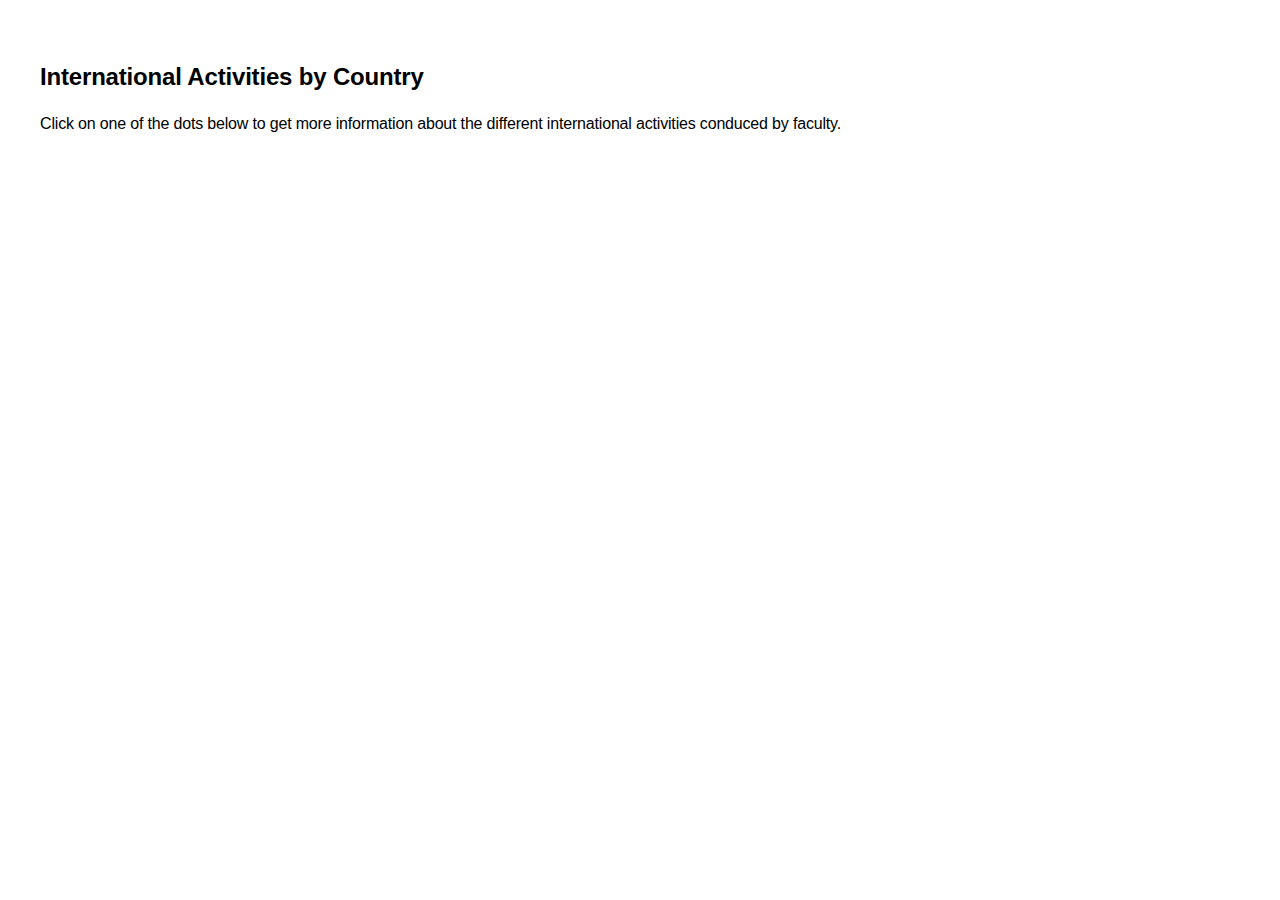
<file: index.html>
<!DOCTYPE html>
<html lang="en">
  <head>
    <title>My Map</title>
  </head>
  <body>
    <link rel="stylesheet" href="./css/global_map.css" />
    <div id="wrapper" class="wrapper">
      <div id="tooltip" class="tooltip">
        <div class="tooltip-country" id="country"></div>
        <div class="tooltip-value"><span id="value"></span></div>
      </div>
    </div>
    <section>
      <h2>International Activities by Country</h2>
      <p>
        Click on one of the dots below to get more information about the
        different international activities conduced by faculty.
      </p>
      <div class="activity_legend">
        
      </div>
      <!-- TODO add legend explaining colors -->
      <div class="activity_list"></div>
    </section>

    <div id="modal_section" class="modal">
      <div class="modal_box">
        <div class="modal_header">
          <div class="modal_header_text">ACTIVITY</div>

          <div class="modal_close">
            <div class="modal_close_txt">&times;</div>
          </div>
        </div>
        <div id="modal_content"></div>
      </div>
    </div>
    <script src="https://d3js.org/d3.v5.min.js"></script>
    <script src="./js/draw_map.js"></script>
    <script src="./js/draw_table.js"></script>
    <script src="./js/global_map_main.js"></script>
    <!-- TODO add tooltips to circles -->
    <!-- TODO add info cards for each activity -->
  </body>
</html>
</file>
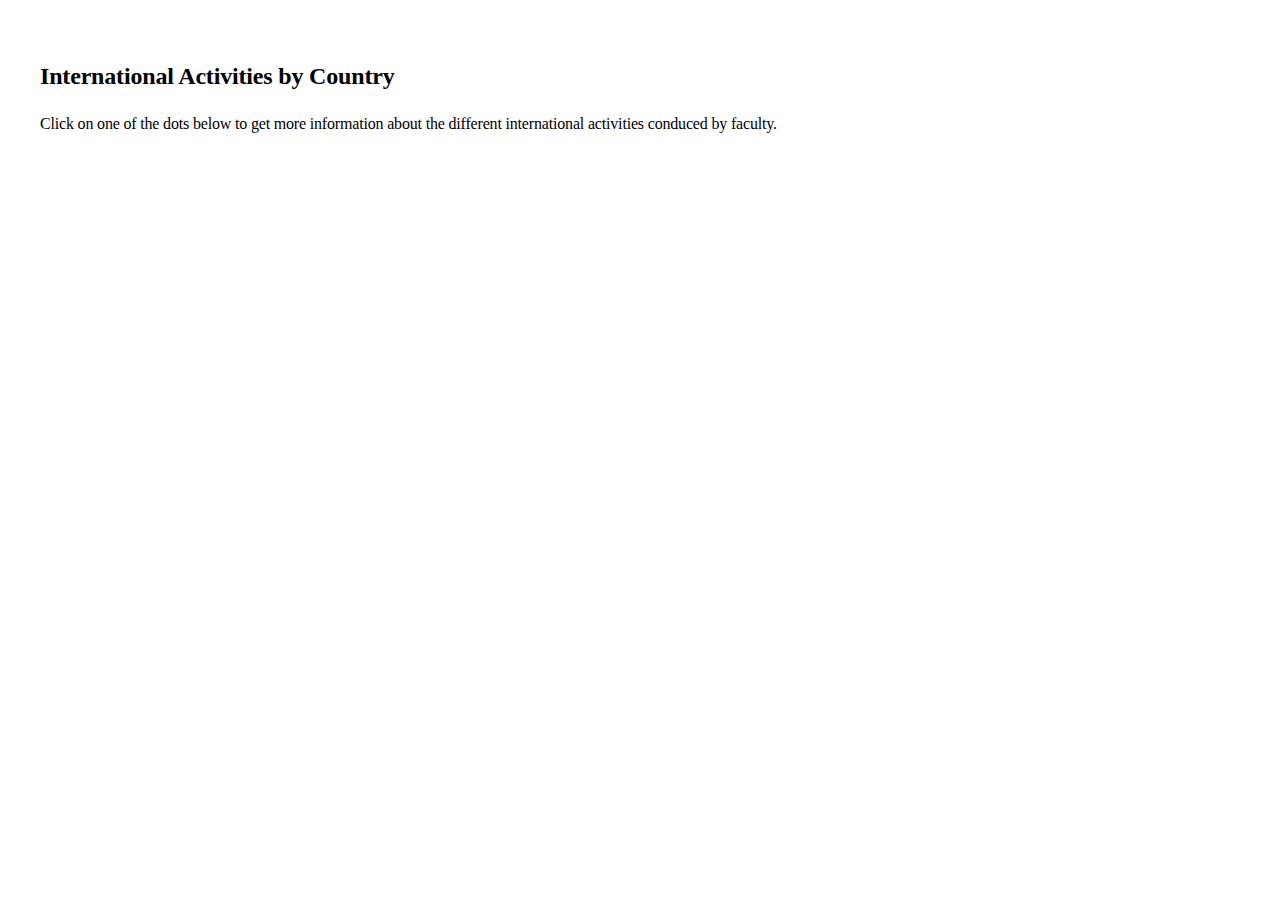
<file: dist/index.html>
<!DOCTYPE html>
<html lang="en">
  <head>
    <meta charset="UTF-8" />
    <meta http-equiv="X-UA-Compatible" content="IE=edge" />
    <meta name="viewport" content="width=device-width, initial-scale=1.0" />
    <title>Map</title>
    <link rel="stylesheet" href="global-map-um.css" />
  </head>
  <body>
    <div id="lmd-wrapper">
      <div id="lmd-tooltip">
        <div class="tooltip-country" id="country"></div>
        <div class="tooltip-value"><span id="value"></span></div>
      </div>
    </div>
    <section>
      <h2>International Activities by Country</h2>
      <p>
        Click on one of the dots below to get more information about the
        different international activities conduced by faculty.
      </p>
      <div class="activity-legend"></div>
      <div class="activity-list"></div>
    </section>

    <div id="lmd-modal_section" class="lmd-modal">
      <div class="lmd-modal_box">
        <div class="lmd-modal_header">
          <div class="lmd-modal_header_text">ACTIVITY</div>

          <div class="lmd-modal_close">
            <div class="lmd-modal_close_txt">&times;</div>
          </div>
        </div>
        <div id="lmd-modal_content"></div>
      </div>
    </div>
    <script src="https://d3js.org/d3.v5.min.js"></script>
    <script src="global-map-um.js"></script>
  </body>
</html>
</file>
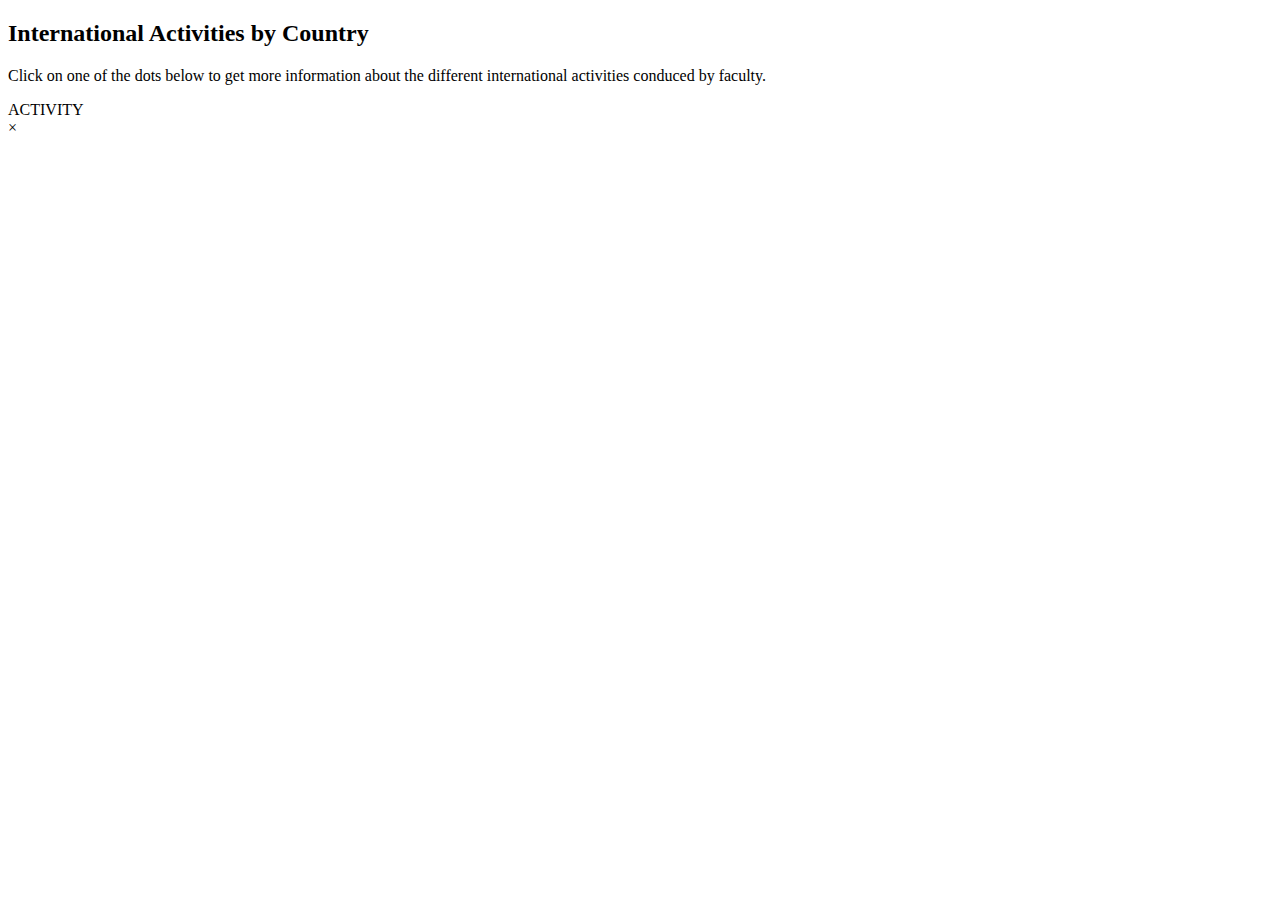
<file: test/index.html>
<!DOCTYPE html>
<html lang="en">
  <head>
    <meta charset="UTF-8" />
    <meta http-equiv="X-UA-Compatible" content="IE=edge" />
    <meta name="viewport" content="width=device-width, initial-scale=1.0" />
    <title>Document</title>
  </head>
  <body>
    <!-- test start -->
    <link
      href="https://global.com.miami.edu/_assets/css/global-map-um.css"
      media="all"
      rel="stylesheet"
      type="text/css"
    />
    <section class="lmd-graphic">
      <div id="lmd-wrapper">
        <div id="lmd-tooltip">
          <div class="tooltip-country" id="country"></div>
          <div class="tooltip-value"><span id="value"></span></div>
        </div>
      </div>
      <section>
        <h2>International Activities by Country</h2>
        <p>
          Click on one of the dots below to get more information about the
          different international activities conduced by faculty.
        </p>
        <div class="activity-legend"></div>
        <div class="activity-list"></div>
      </section>
    </section>
    <div class="lmd-modal" id="lmd-modal_section">
      <div class="lmd-modal_box">
        <div class="lmd-modal_header">
          <div class="lmd-modal_header_text">ACTIVITY</div>
          <div class="lmd-modal_close">
            <div class="lmd-modal_close_txt">&#215;</div>
          </div>
        </div>
        <div id="lmd-modal_content"></div>
      </div>
    </div>
    <script
      charset="utf-8"
      src="https://d3js.org/d3.v5.min.js"
      type="text/javascript"
    ></script>
    <script
      charset="utf-8"
      src="https://global.com.miami.edu/_assets/js/global-map-um.js"
      type="text/javascript"
    ></script>

    <!-- test end -->
  </body>
</html>
</file>
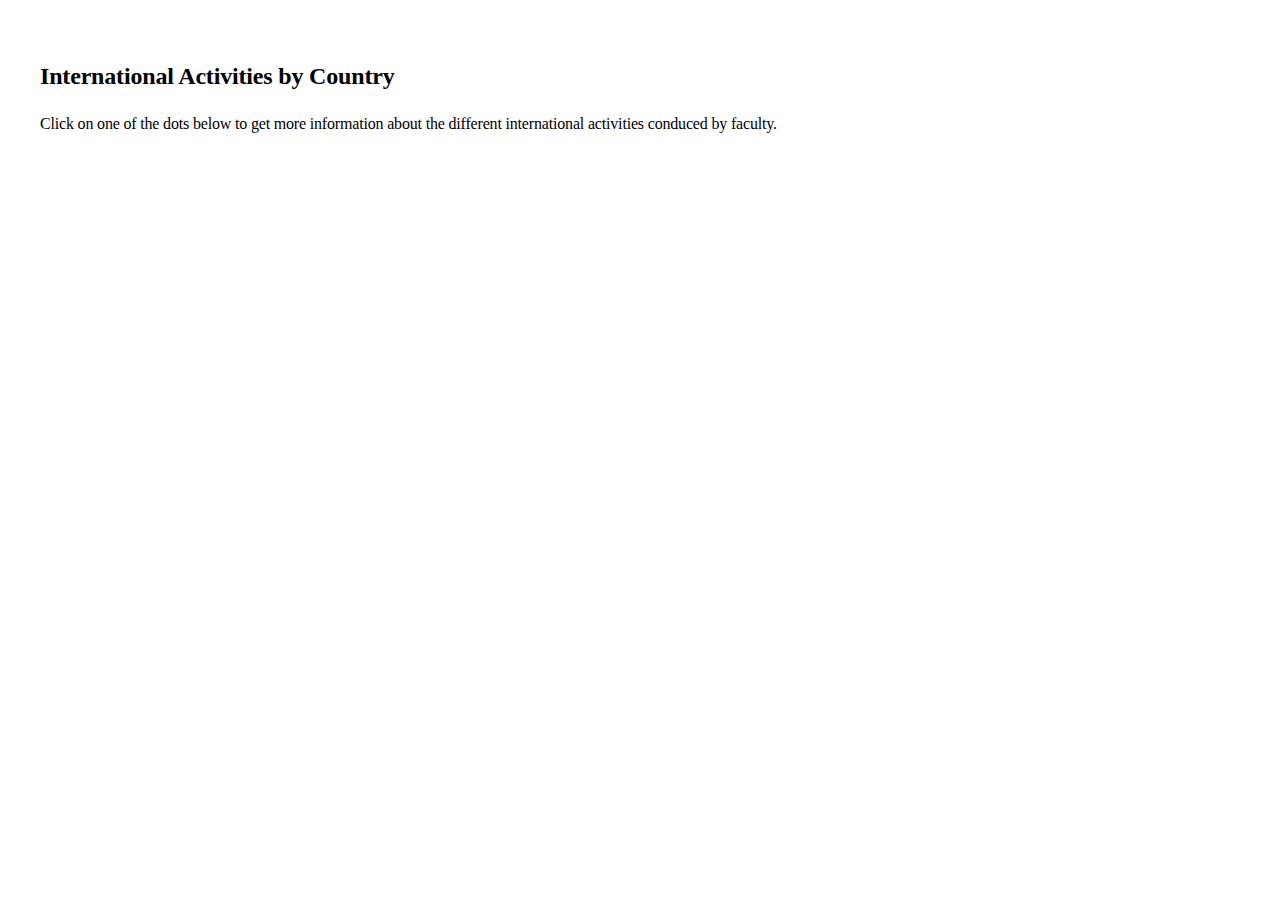
<file: single.html>
<!DOCTYPE html>
<html lang="en">
  <head>
    <meta charset="UTF-8" />
    <meta http-equiv="X-UA-Compatible" content="IE=edge" />
    <meta name="viewport" content="width=device-width, initial-scale=1.0" />
    <title>Document</title>
  </head>
  <body>
    <style>
      .lmd-graphic {
        padding: 2em;
        letter-spacing: -0.011em;
        font-size: 16px;
        line-height: 1.4;
      }

      #lmd-wrapper {
        position: relative;
      }

      .earth {
        fill: #e2f1f1;
        stroke: none;
      }

      .graticule {
        stroke: #cadddd;
        fill: none;
      }

      .country {
        fill: #999;
      }
      .country-bubble {
        fill: #f47321;
        opacity: 0.4;
        stroke-width: 1px;
        stroke: white;
      }

      .bubble-active {
        opacity: 1;
      }

      #lmd-tooltip {
        opacity: 0;
        position: absolute;
        top: -12px;
        left: 0;
        padding: 0.6em 1em;
        background: #fff;
        text-align: center;
        border: 1px solid #ddd;
        z-index: 10;
        transition: all 0.2s ease-out;
        pointer-events: none;
      }

      #lmd-tooltip:before {
        content: '';
        position: absolute;
        bottom: 0;
        left: 50%;
        width: 12px;
        height: 12px;
        background: white;
        border: 1px solid #ddd;
        border-top-color: transparent;
        border-left-color: transparent;
        transform: translate(-50%, 50%) rotate(45deg);
        transform-origin: center center;
        z-index: 10;
      }

      .tooltip-country {
        margin-bottom: 0.2em;
        font-weight: 600;
      }

      .tooltip-value {
        font-size: 0.8em;
      }

      .activity-legend {
        display: flex;
        flex-direction: row;
        flex-wrap: wrap;
        /* justify-content: space-between; */
        margin-bottom: 50px;
      }

      .legend-group {
        display: flex;
        flex-direction: row;
        align-items: center;
        margin-right: 15px;
        margin-bottom: 20px;
      }

      .legend-dot {
        display: inline-block;
        height: 20px;
        width: 20px;
        border-radius: 99999px;
        margin-right: 5px;
      }
      .legend-opt {
        margin: 0;
      }
      /* ACTIVITIES BELOW */

      .country-row {
        max-width: 900px;
        display: grid;
        grid-template-columns: 1fr 3fr;
        margin-bottom: 30px;
        column-gap: 20px;
        padding-top: 10px;
      }
      .country-name-box h3 {
        margin: 0;
      }
      .activity-box {
        display: flex;
        flex-direction: row;
        flex-wrap: wrap;
      }

      .activity {
        background-color: #f47321;
        display: inline-block;
        width: 20px;
        height: 20px;
        border-radius: 50%;
        margin-right: 10px;
        margin-bottom: 10px;
      }

      /* MODAL */
      .lmd-modal {
        display: none;
        position: fixed;
        z-index: 1000;
        left: 0;
        top: 0;
        width: 100%;
        height: 100%;
        overflow: auto;
        background-color: black;
        background-color: rgb(32, 29, 29, 0.4);
      }

      .lmd-modal_box {
        background-color: white;
        margin: 5% auto;
        padding: 20px;
        border: 1px solid black;
        width: 75%;
      }

      .lmd-modal_header {
        display: flex;
        justify-content: space-between;
        align-items: center;
        margin-bottom: 25px;
        font-weight: 700;
      }
      .lmd-modal_header_text {
        font-size: 14px;
      }
      .lmd-modal_close {
        cursor: pointer;
        background-color: black;
        width: 20px;
        height: 20px;
        padding: 3px;
        margin-right: 5px;
        border-radius: 50%;
        display: inline-block;
        text-align: center;
        color: white;
        font-size: 25px;
        display: flex;
        justify-content: center;
        align-items: center;
        font-weight: 500;
        border: 1.5px solid transparent;
      }

      .lmd-modal_close:hover {
        border-color: black;
        color: black;
        background-color: white;
      }

      .lmd-modal_close_txt {
        margin-top: -3px;
      }

      .lmd-modal_header_right {
        width: 40%;
      }

      .lmd-modal_header_right .sdb_download_general {
        visibility: hidden;
      }

      .activity_hed {
        margin: 0;
      }

      .activity_grid {
        display: grid;
        grid-template-columns: 1fr 1fr;
        column-gap: 20px;
        margin-top: 20px;
      }
      .activity_description {
        margin-top: 0;
      }

      .info_hed {
        margin: 0;
      }
      .info_txt {
        margin-top: 0;
      }
    </style>
    <section class= "lmd-graphic">
      <div id="lmd-wrapper">
        <div id="lmd-tooltip">
          <div class="tooltip-country" id="country"></div>
          <div class="tooltip-value"><span id="value"></span></div>
        </div>
      </div>
      <section>
        <h2>International Activities by Country</h2>
        <p>
          Click on one of the dots below to get more information about the
          different international activities conduced by faculty.
        </p>
        <div class="activity-legend"></div>
        <div class="activity-list"></div>
      </section>
    </section>
    <div id="lmd-modal_section" class="lmd-modal">
      <div class="lmd-modal_box">
        <div class="lmd-modal_header">
          <div class="lmd-modal_header_text">ACTIVITY</div>

          <div class="lmd-modal_close">
            <div class="lmd-modal_close_txt">&times;</div>
          </div>
        </div>
        <div id="lmd-modal_content"></div>
      </div>
    </div>
    <script src="https://d3js.org/d3.v5.min.js"></script>
    <script>
      async function main() {
        // load country shapes & coordinate data
        const countryShapes = await d3.json('./data/world-geojson.json');
        const countryData = await d3.csv('./data/world_coords.csv');

        // load working data
        const _dataset = await d3.csv(
          './data/activities_by_country_20210208.csv'
        );

        // accessors for working data
        const activityNameAccessor = d => d['International Activity Name'];
        const countryAccessor = d => d['IA Country'];

        // clean and prep working data
        let dataset = _dataset.filter(d => countryAccessor(d) != 'NA');

        const nestedData = d3.nest().key(countryAccessor).entries(dataset);

        drawMap(countryShapes, countryData, nestedData);
        drawTable(nestedData);

        function drawMap(countryShapes, countryData, nestedData) {
          // create chart dimensions
          let dimensions = {
            width: 700,
            margin: {
              top: 10,
              right: 10,
              bottom: 10,
              left: 10,
            },
          };
          dimensions.boundedWidth =
            dimensions.width - dimensions.margin.left - dimensions.margin.right;

          const sphere = {type: 'Sphere'};
          const projection = d3
            .geoEqualEarth()
            .fitWidth(dimensions.boundedWidth, countryShapes);

          const pathGenerator = d3.geoPath(projection);
          const [[x0, y0], [x1, y1]] = pathGenerator.bounds(countryShapes);
          dimensions.boundedHeight = y1;
          dimensions.height =
            dimensions.boundedHeight +
            dimensions.margin.top +
            dimensions.margin.bottom;

          // Draw canvas

          const wrapper = d3
            .select('#lmd-wrapper')
            .append('svg')
            .attr('width', dimensions.width)
            .attr('height', dimensions.height);

          const bounds = wrapper
            .append('g')
            .style(
              'transform',
              `translate(${dimensions.margin.left}px, ${dimensions.margin.top}px)`
            );

          // Create scales

          const eventCount = nestedData.map(d => d.values.length);
          const rScale = d3
            .scaleLinear()
            .domain(d3.extent(eventCount))
            .range([4, 50])
            .nice();

          // 5. Draw data

          const earth = bounds
            .append('path')
            .attr('class', 'earth')
            .attr('d', pathGenerator(sphere));

          const graticuleJson = d3.geoGraticule10();
          const graticule = bounds
            .append('path')
            .attr('class', 'graticule')
            .attr('d', pathGenerator(graticuleJson));

          const countries = bounds
            .selectAll('.country')
            .data(countryShapes.features)
            .enter()
            .append('path')
            .attr('class', 'country')
            .attr('d', pathGenerator)
            .attr('fill', '#d2d3d4')
            .attr('stroke', '#fff');

          function getCoordinates(country) {
            let country_name;
            if (country == 'Congo, Dem. Rep.') {
              country_name = 'Congo [DRC]';
            } else if (country == 'Trinidad & Tobago') {
              country_name = 'Trinidad and Tobago';
            } else if (country == 'Korea, Rep.') {
              country_name = 'South Korea';
            } else if (country == 'Russian Federation') {
              country_name = 'Russia';
            } else if (country == 'North Macedonia') {
              country_name = 'Macedonia [FYROM]';
            } else if (country == 'Venezuela, RB') {
              country_name = 'Venezuela';
            } else if (country == 'Taiwan, China') {
              country_name = 'Taiwan';
            } else if (country == 'Slovak Republic') {
              country_name = 'Slovakia';
            } else {
              country_name = country;
            }
            let _data = countryData.filter(d => d.country == country_name)[0];
            return [_data.longitude, _data.latitude];
          }

          const countryList = nestedData.map(d => d.key);

          nestedData.forEach(d => {
            const country = d.key;
            const countryId = countryList.indexOf(country);
            const activities = +d.values.length;
            const [x, y] = getCoordinates(country);
            const p = projection([x, y]);
            const bubble = bounds
              .append('circle')
              .attr('cx', p[0])
              .attr('cy', p[1])
              .attr('id', `country_${countryId}`)
              .attr('r', rScale(activities))
              .attr('class', 'country-bubble');
          });

          // Add interactivity
          // TODO On hover, highlight the dot and show country name
          // TODO On click smooth scroll to the country on the list below

          d3.selectAll('.country-bubble')
            .on('mouseenter', onMouseEnter)
            .on('mouseleave', onMouseLeave)
            .on('click', navigateToRow);

          const tooltip = d3.select('#lmd-tooltip');
          function onMouseEnter() {
            d3.select(this).classed('bubble-active', true);
            const countryIndex = this.id.split('_')[1];
            const _data = nestedData[countryIndex];
            const name = _data.key;
            const value = _data.values.length;
            const cx = this.getAttribute('cx');
            const cy = this.getAttribute('cy');
            const r = this.getAttribute('r');

            const value_tense = value == 1 ? 'activity' : 'activities';

            tooltip.style('opacity', 1);

            tooltip.select('#country').text(() => {
              if (name == 'Congo, Dem. Rep.') {
                return 'Democratic Republic of the Congo';
              } else if (name == 'Trinidad & Tobago') {
                return 'Trinidad and Tobago';
              } else if (name == 'Korea, Rep.') {
                return 'South Korea';
              } else if (name == 'Russian Federation') {
                return 'Russia';
              } else if (name == 'North Macedonia') {
                return 'North Macedonia (Former Yugoslavic Republic of Macedonia)';
              } else if (name == 'Venezuela, RB') {
                return 'Venezuela';
              } else if (name == 'Taiwan, China') {
                return 'Taiwan';
              } else if (name == 'Slovak Republic') {
                return 'Slovakia';
              } else {
                return name;
              }
            });
            tooltip.select('#value').text(`${value} ${value_tense}`);

            const tooltipRect = document
              .getElementById('lmd-tooltip')
              .getBoundingClientRect();

            const tooltipDeltaX = tooltipRect.width * 0.4;
            const tooltipDeltaY = tooltipRect.height;

            tooltip
              .style('left', `${cx - tooltipDeltaX}px`)
              .style('top', `${cy - tooltipRect.height}px`);
          }
          function onMouseLeave() {
            d3.select(this).classed('bubble-active', false);
            tooltip.style('opacity', 0);
          }
          function navigateToRow() {
            console.log(this.id);
            const countryIndex = this.id.split('_')[1];
            document
              .getElementById(`country_row_${countryIndex}`)
              .scrollIntoView({behavior: 'smooth', block: 'start'});
          }
        }

        function drawTable(nestedData) {
          const container = d3.select('.activity-list');

          const order = [
            'Education and Research',
            'Study Abroad',
            'Creative Work',
            'Professional Practice',
            'Service',
            'Innovation Project',
            'Other',
          ];

          const colorScale = d3
            .scaleOrdinal()
            .domain(order)
            .range([
              '#00429d',
              '#5681b9',
              '#93c4d2',
              '#ffa59e',
              '#dd4c65',
              '#93003a',
              '#666',
            ]);

          function getType(a) {
            let d = a['Activity Sub-Type'];
            let t;
            if (d.includes('Education') || d.includes('Research')) {
              t = 'Education and Research';
            } else if (d.includes('Service')) {
              t = 'Service';
            } else if (
              d == 'General Collaboration' ||
              d == 'Civic Engagement'
            ) {
              t = 'Other';
            } else {
              t = d;
            }

            return t;
          }

          // populate legend
          const legendBox = d3.select('.activity-legend');
          order.forEach(opt => {
            const box = legendBox.append('div').attr('class', 'legend-group');
            box
              .append('div')
              .attr('class', 'legend-dot')
              .style('background-color', colorScale(opt));

            box.append('p').attr('class', 'legend-opt').text(opt);
          });

          nestedData.forEach((d, i) => {
            const row = container.append('div').attr('class', 'country-row');

            const countrySection = row
              .append('div')
              .attr('class', 'country-name-box')
              .attr('id', `country_row_${i}`);

            countrySection.append('h3').text(() => {
              if (d.key == 'Congo, Dem. Rep.') {
                return 'Democratic Republic of the Congo';
              } else if (d.key == 'Trinidad & Tobago') {
                return 'Trinidad and Tobago';
              } else if (d.key == 'Korea, Rep.') {
                return 'South Korea';
              } else if (d.key == 'Russian Federation') {
                return 'Russia';
              } else if (d.key == 'North Macedonia') {
                return 'North Macedonia (Former Yugoslavic Republic of Macedonia)';
              } else if (d.key == 'Venezuela, RB') {
                return 'Venezuela';
              } else if (d.key == 'Taiwan, China') {
                return 'Taiwan';
              } else if (d.key == 'Slovak Republic') {
                return 'Slovakia';
              } else {
                return d.key;
              }
            });

            const activityBox = row.append('div').attr('class', 'activity-box');

            activityBox
              .selectAll('activities')
              .data(
                d.values.sort(function (a, b) {
                  const t = getType(a);
                  const w = getType(b);
                  let x = order.indexOf(t),
                    y = order.indexOf(w);

                  if (x > y) {
                    return 1;
                  }
                  if (x < y) {
                    return -1;
                  }
                  return 0;
                })
              )
              .enter()
              .append('div')
              .attr('class', 'activity')
              .attr('title', d => d['International Activity Name'])
              .style('background-color', d => colorScale(getType(d)));
          });

          // Modal open event
          d3.selectAll('.activity').on('click', showActivityInfo);
          function showActivityInfo() {
            const d = this.__data__;
            console.log(d);
            d3.select('#lmd-modal_section').style('display', 'block');
            const content = d3.select('#lmd-modal_content');

            content
              .append('h2')
              .attr('class', 'activity_hed')
              .text(d['International Activity Name']);

            const grid1 = content.append('div').attr('class', 'activity_grid');
            const grid1_left = grid1.append('div');
            const grid1_right = grid1.append('div');
            grid1_left
              .append('p')
              .attr('class', 'activity_description')
              .text(d['Description']);

            grid1_right
              .append('h3')
              .attr('class', 'info_hed')
              .text('Faculty member');
            grid1_right
              .append('p')
              .attr('class', 'info_txt')
              .html(`${d['Salutation']} ${d['UM Contact']}`);
            grid1_right
              .append('h3')
              .attr('class', 'info_hed')
              .text('Activity Dates');
            grid1_right
              .append('p')
              .attr('class', 'info_txt')
              .html(() => {
                let start = d['Activity Start Date'];
                let end = d['Activity End Date'];
                if (d['Activity Status'] == 'Published') {
                  return `${start} &ndash; ${end}`;
                } else {
                  return `${d['Activity Start Date']} &ndash; Present`;
                }
              });
            grid1_right
              .append('h3')
              .attr('class', 'info_hed')
              .text('Type of Activity');
            grid1_right.append('p').attr('class', 'info_txt').html(getType(d));
            grid1_right.append('h3').attr('class', 'info_hed').text('Country');
            grid1_right
              .append('p')
              .attr('class', 'info_txt')
              .html(d['IA Country']);
          }
          // Modal close event
          window.onclick = function (event) {
            const modal = document.getElementById('lmd-modal_section');
            if (event.target == modal) {
              const container = d3.select('#lmd-modal_content');
              container.html('');
              modal.style.display = 'none';
            }
          };

          d3.selectAll('.lmd-modal_close').on('click', function () {
            d3.select('#lmd-modal_content').html('');
            d3.select('#lmd-modal_section').style('display', 'none');
          });
        }
      }

      main();
    </script>
  </body>
</html>
</file>
<file: css/global_map.css>
@import url('https://rsms.me/inter/inter.css');
html {
  font-family: 'Inter', sans-serif;
}

body {
  padding: 2em;
  letter-spacing: -0.011em;
  font-family: 'Inter', sans-serif;
  font-size: 16px;
  line-height: 1.4;
}

.wrapper {
  position: relative;
}

.earth {
  fill: #e2f1f1;
  stroke: none;
}

.graticule {
  stroke: #cadddd;
  fill: none;
}

.country {
  fill: #999;
}
.country_bubble {
  fill: #f47321;
  opacity: 0.4;
  stroke-width: 1px;
  stroke: white;
}

.country_bubble_active {
  /* fill: #f9423a; */
  opacity: 1;
  /* stroke-width: 0; */
}

.tooltip {
  opacity: 0;
  position: absolute;
  top: -12px;
  left: 0;
  padding: 0.6em 1em;
  background: #fff;
  text-align: center;
  border: 1px solid #ddd;
  z-index: 10;
  transition: all 0.2s ease-out;
  pointer-events: none;
}

.tooltip:before {
  content: '';
  position: absolute;
  bottom: 0;
  left: 50%;
  width: 12px;
  height: 12px;
  background: white;
  border: 1px solid #ddd;
  border-top-color: transparent;
  border-left-color: transparent;
  transform: translate(-50%, 50%) rotate(45deg);
  transform-origin: center center;
  z-index: 10;
}

.tooltip-country {
  margin-bottom: 0.2em;
  font-weight: 600;
}

.tooltip-value {
  font-size: 0.8em;
}

.activity_legend {
  display: flex;
  flex-direction: row;
  flex-wrap: wrap;
  /* justify-content: space-between; */
  margin-bottom: 50px;
}

.legend_group {
  display: flex;
  flex-direction: row;
  align-items: center;
  margin-right: 15px;
  margin-bottom: 20px;
}

.legend_dot {
  display: inline-block;
  height: 20px;
  width: 20px;
  border-radius: 50%;
  margin-right: 5px;
}
.legend_opt {
  margin: 0;
}
/* ACTIVITIES BELOW */

.country_row {
  max-width: 900px;
  display: grid;
  grid-template-columns: 1fr 3fr;
  margin-bottom: 30px;
  column-gap: 20px;
  padding-top: 10px;
}
.country_name_box h3 {
  margin: 0;
}
.activity_box {
  display: flex;
  flex-direction: row;
  flex-wrap: wrap;
}

.activity {
  background-color: #f47321;
  display: inline-block;
  width: 20px;
  height: 20px;
  border-radius: 50%;
  margin-right: 10px;
  margin-bottom: 10px;
}

/* MODAL */
.modal {
  display: none;
  position: fixed;
  z-index: 1000;
  left: 0;
  top: 0;
  width: 100%;
  height: 100%;
  overflow: auto;
  background-color: black;
  background-color: rgb(32, 29, 29, 0.4);
}

.modal_box {
  background-color: white;
  margin: 5% auto;
  padding: 20px;
  border: 1px solid black;
  width: 75%;
}

.modal_header {
  display: flex;
  justify-content: space-between;
  align-items: center;
  margin-bottom: 25px;
  font-weight: 700;
}
.modal_header_text {
  font-size: 14px;
}
.modal_close {
  cursor: pointer;
  background-color: black;
  width: 20px;
  height: 20px;
  padding: 3px;
  margin-right: 5px;
  border-radius: 50%;
  display: inline-block;
  text-align: center;
  color: white;
  font-size: 25px;
  display: flex;
  justify-content: center;
  align-items: center;
  font-weight: 500;
  border: 1.5px solid transparent;
}

.modal_close:hover {
  border-color: black;
  color: black;
  background-color: white;
}

.modal_close_txt {
  margin-top: -3px;
}

.modal_header_right {
  width: 40%;
}

.modal_header_right .sdb_download_general {
  visibility: hidden;
}

.activity_hed {
  margin: 0;
}

.activity_grid {
  display: grid;
  grid-template-columns: 1fr 1fr;
  column-gap: 20px;
  margin-top: 20px;
}
.activity_description {
  margin-top: 0;
}

.info_hed {
  margin: 0;
}
.info_txt {
  margin-top: 0;
}
</file>
<file: dist/global-map-um.css>
/* @import url('https://rsms.me/inter/inter.css');
html {
  font-family: 'Inter', sans-serif;
} */

body {
  padding: 2em;
  letter-spacing: -0.011em;
  /* font-family: 'Inter', sans-serif; */
  font-size: 16px;
  line-height: 1.4;
}

#lmd-wrapper {
  position: relative;
}

.earth {
  fill: #e2f1f1;
  stroke: none;
}

.graticule {
  stroke: #cadddd;
  fill: none;
}

.country {
  fill: #999;
}
.country-bubble {
  fill: #f47321;
  opacity: 0.4;
  stroke-width: 1px;
  stroke: white;
}

.bubble-active {
  opacity: 1;
}

#lmd-tooltip {
  opacity: 0;
  position: absolute;
  top: -12px;
  left: 0;
  padding: 0.6em 1em;
  background: #fff;
  text-align: center;
  border: 1px solid #ddd;
  z-index: 10;
  transition: all 0.2s ease-out;
  pointer-events: none;
}

#lmd-tooltip:before {
  content: '';
  position: absolute;
  bottom: 0;
  left: 50%;
  width: 12px;
  height: 12px;
  background: white;
  border: 1px solid #ddd;
  border-top-color: transparent;
  border-left-color: transparent;
  transform: translate(-50%, 50%) rotate(45deg);
  transform-origin: center center;
  z-index: 10;
}

.tooltip-country {
  margin-bottom: 0.2em;
  font-weight: 600;
}

.tooltip-value {
  font-size: 0.8em;
}

.activity-legend {
  display: flex;
  flex-direction: row;
  flex-wrap: wrap;
  /* justify-content: space-between; */
  margin-bottom: 50px;
}

.legend-group {
  display: flex;
  flex-direction: row;
  align-items: center;
  margin-right: 15px;
  margin-bottom: 20px;
}

.legend-dot {
  display: inline-block;
  height: 20px;
  width: 20px;
  border-radius: 99999px;
  margin-right: 5px;
}
.legend-opt {
  margin: 0;
}
/* ACTIVITIES BELOW */

.country-row {
  max-width: 900px;
  display: grid;
  grid-template-columns: 1fr 3fr;
  margin-bottom: 30px;
  column-gap: 20px;
  padding-top: 10px;
}
.country-name-box h3 {
  margin: 0;
}
.activity-box {
  display: flex;
  flex-direction: row;
  flex-wrap: wrap;
}

.activity {
  background-color: #f47321;
  display: inline-block;
  width: 20px;
  height: 20px;
  border-radius: 50%;
  margin-right: 10px;
  margin-bottom: 10px;
}

/* MODAL */
.lmd-modal {
  display: none;
  position: fixed;
  z-index: 1000;
  left: 0;
  top: 0;
  width: 100%;
  height: 100%;
  overflow: auto;
  background-color: black;
  background-color: rgb(32, 29, 29, 0.4);
}

.lmd-modal_box {
  background-color: white;
  margin: 5% auto;
  padding: 20px;
  border: 1px solid black;
  width: 75%;
}

.lmd-modal_header {
  display: flex;
  justify-content: space-between;
  align-items: center;
  margin-bottom: 25px;
  font-weight: 700;
}
.lmd-modal_header_text {
  font-size: 14px;
}
.lmd-modal_close {
  cursor: pointer;
  background-color: black;
  width: 20px;
  height: 20px;
  padding: 3px;
  margin-right: 5px;
  border-radius: 50%;
  display: inline-block;
  text-align: center;
  color: white;
  font-size: 25px;
  display: flex;
  justify-content: center;
  align-items: center;
  font-weight: 500;
  border: 1.5px solid transparent;
}

.lmd-modal_close:hover {
  border-color: black;
  color: black;
  background-color: white;
}

.lmd-modal_close_txt {
  margin-top: -3px;
}

.lmd-modal_header_right {
  width: 40%;
}

.lmd-modal_header_right .sdb_download_general {
  visibility: hidden;
}

.activity_hed {
  margin: 0;
}

.activity_grid {
  display: grid;
  grid-template-columns: 1fr 1fr;
  column-gap: 20px;
  margin-top: 20px;
}
.activity_description {
  margin-top: 0;
}

.info_hed {
  margin: 0;
}
.info_txt {
  margin-top: 0;
}
</file>
